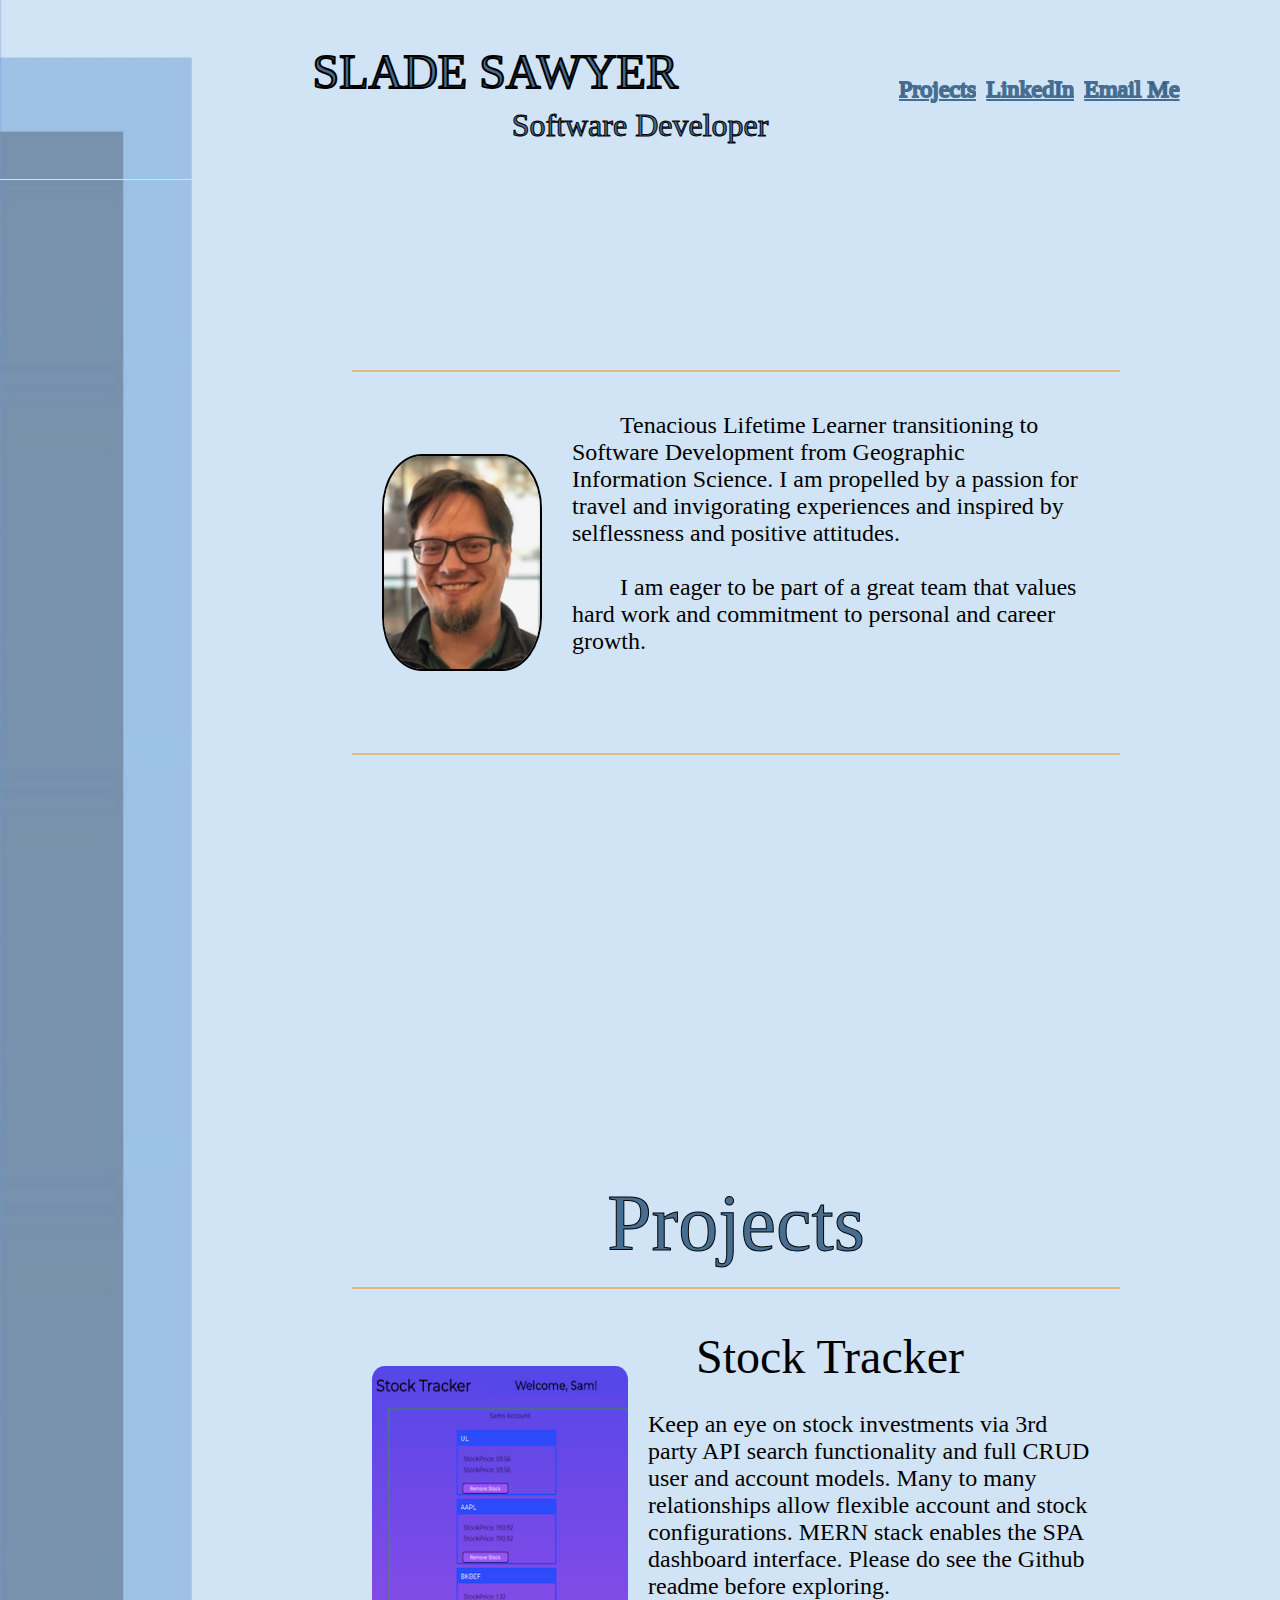
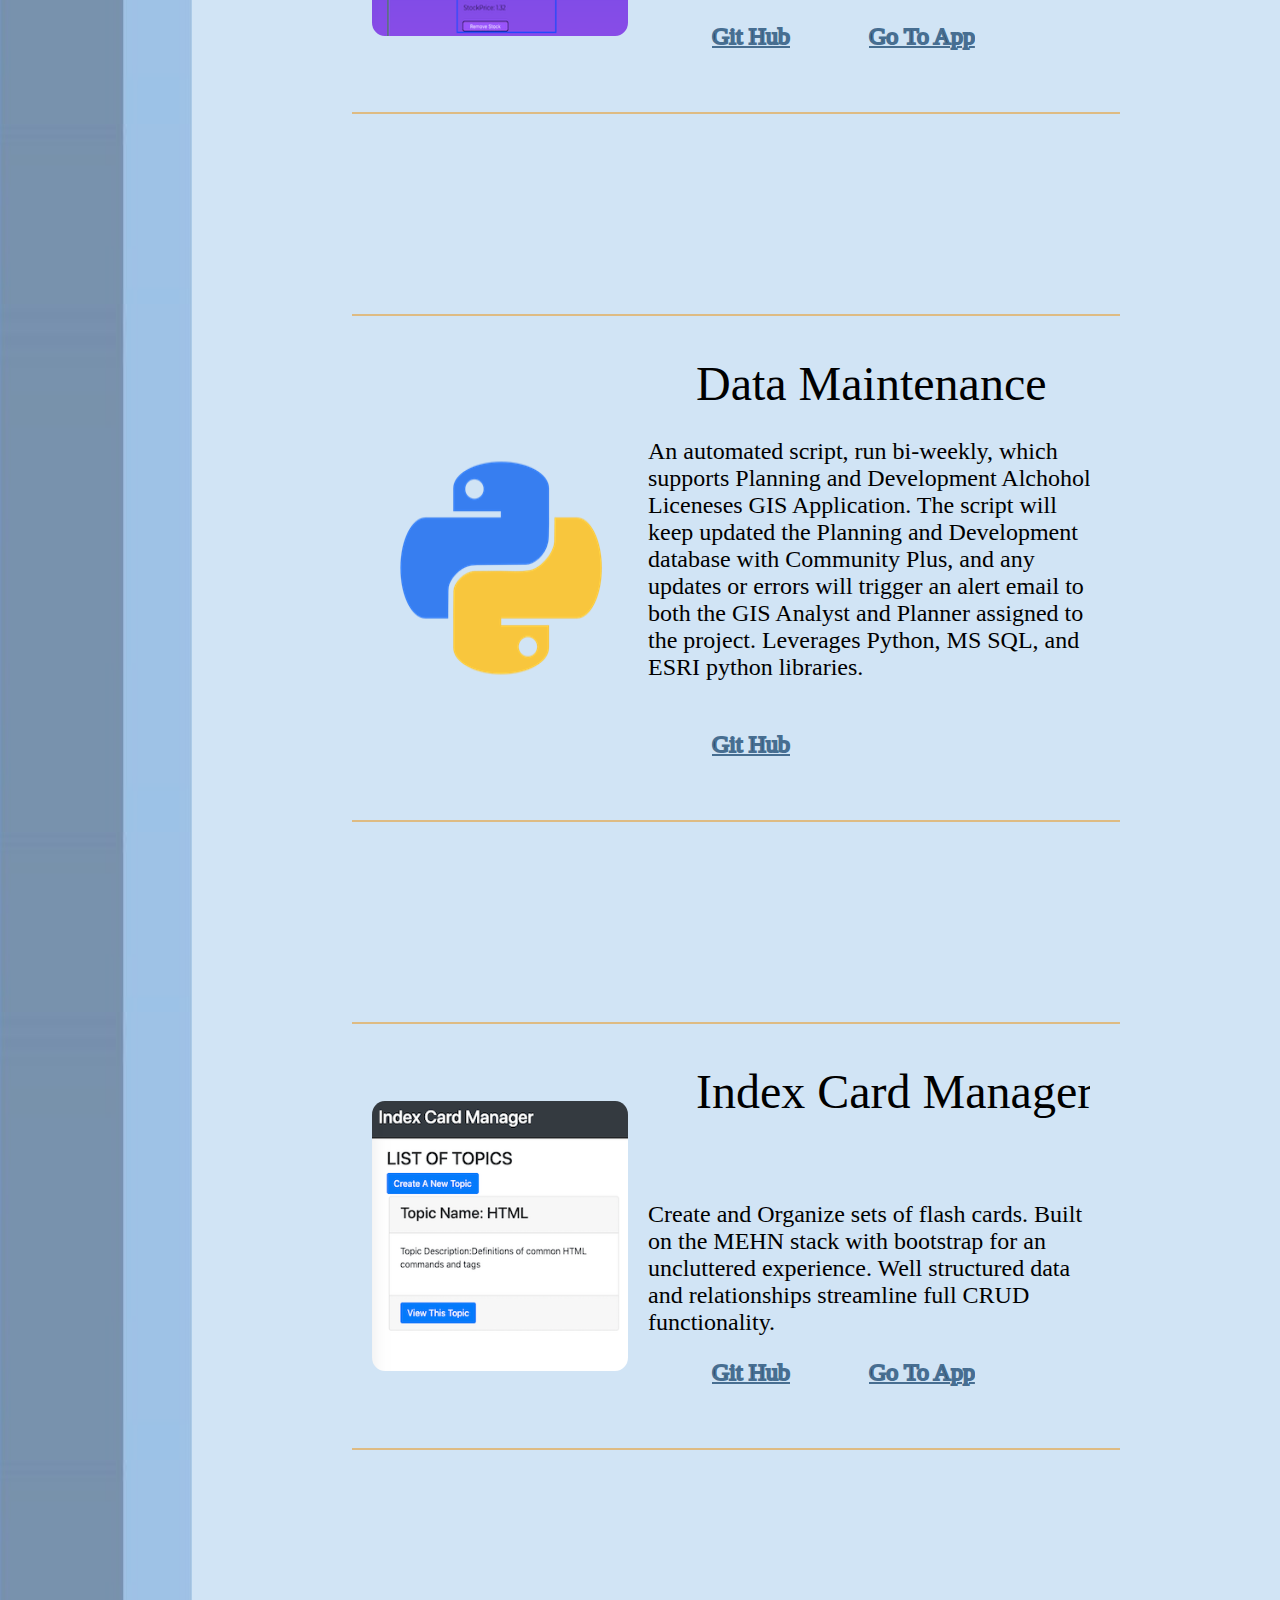
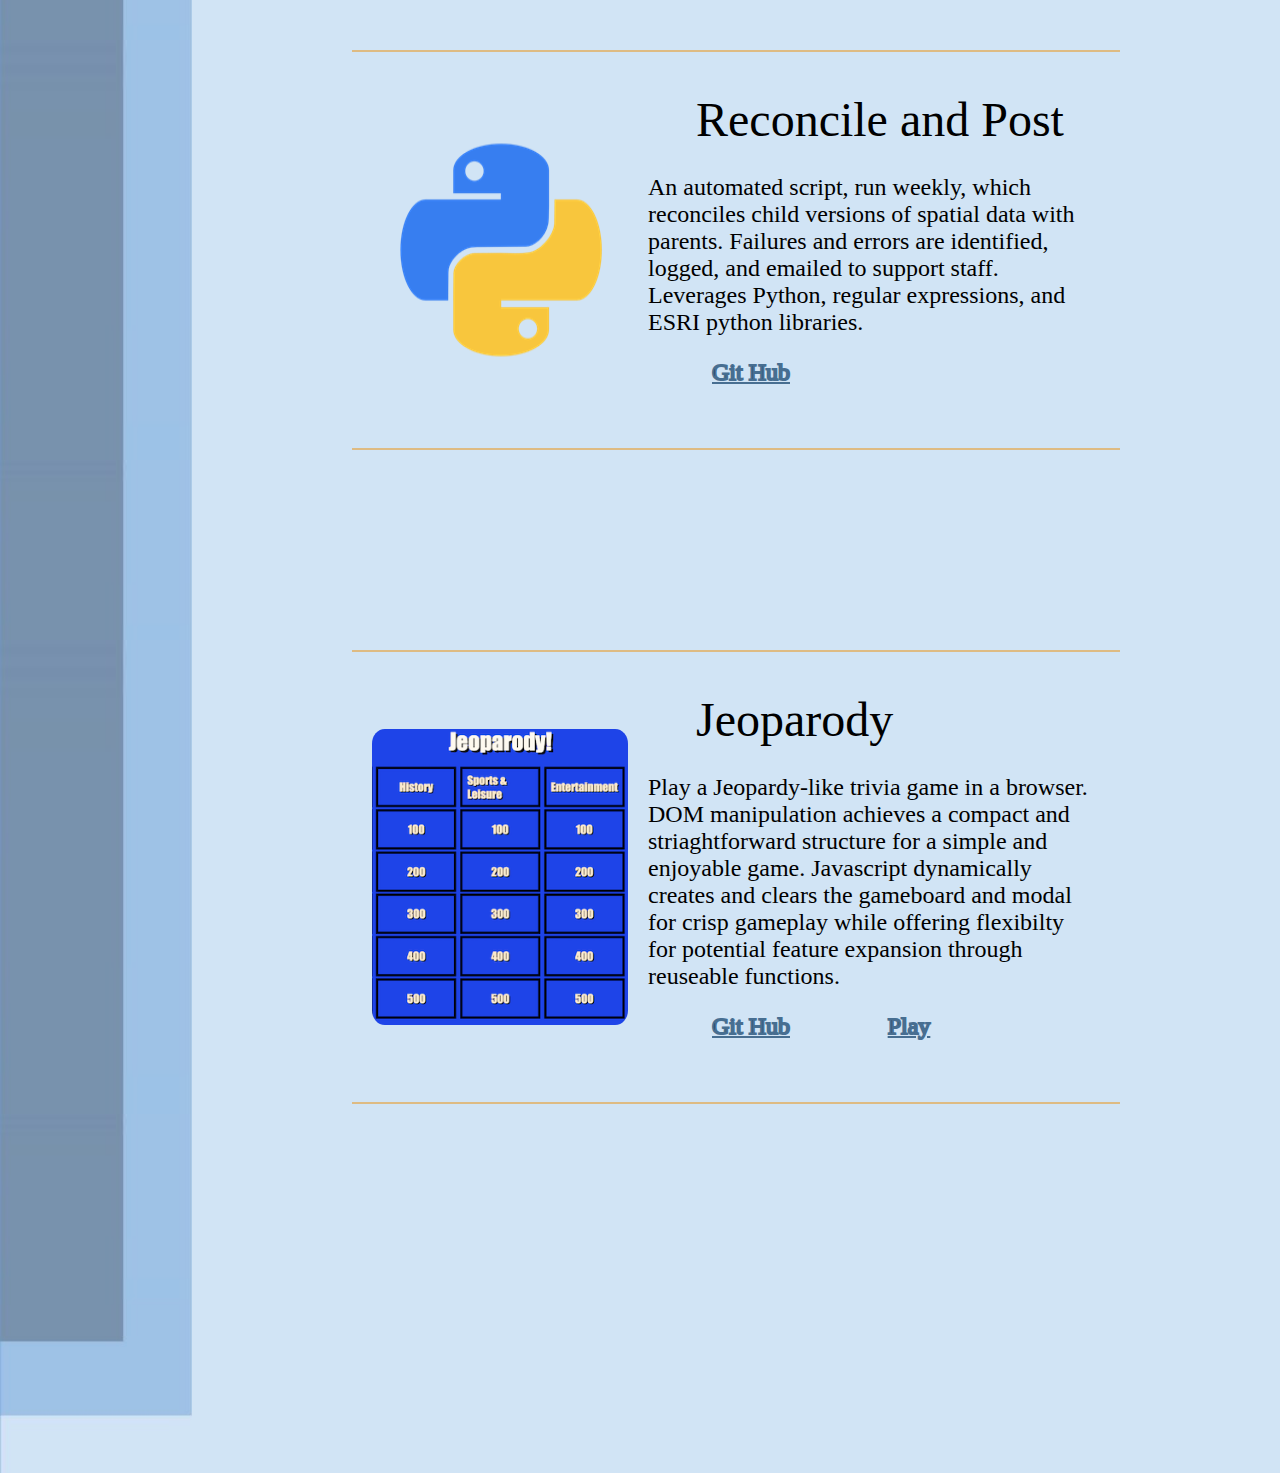
<file: index.html>
<!DOCTYPE html>
<html lang="en">

<head>
    <meta charset="UTF-8">
    <meta name="viewport" content="width=device-width, initial-scale=1.0">
    <meta http-equiv="X-UA-Compatible" content="ie=edge">
    <link rel="stylesheet" href="style.css">
    <title>Slades Portfolio</title>
</head>

<body>

    <div class="header">
        <div class="logo">
            <img class="logoImg" src='images/blue_pattern.jpg'>
        </div>
        <div class="titleContainer">
            <div class="title">SLADE SAWYER</div>
            <div class="subTitle">Software Developer</div>
        </div>
        <div class="navContainer">
            <div class="navItem"><a href="#Projects">Projects</a></div>
            <div class="navItem"><a href="https://www.linkedin.com/in/slade-sawyer/" target="_blank">LinkedIn</a></div>
            <div class="navItem"><a href="mailto:slade.sawyer@gmail.com">Email Me</a></div>
        </div>
    </div>
    <div class="spacer"></div>
    <div class="halfrow">
        <div class="halfleft"><img class="halfleftImg" src='images/leftImg.jpg'></div>
        <div class="halfmiddle"></div>
    </div>
    <div class="row">
        <div class="left"><img class="leftImg" src='images/leftImg.jpg'></div>
        <div class="middle">
            <div class="card">
                <img class="headshot" src='images/headshot.png'>
                <div class="textContainer"> Tenacious Lifetime Learner transitioning to Software
                    Development from Geographic Information Science. I am propelled by a passion
                    for travel and invigorating experiences and inspired by selflessness
                    and positive attitudes.<br><br><tb>I am eager to be part of a great team that values
                        hard work and commitment to personal and career growth.</tb> 
                    

                </div>
            </div>
        </div>
    </div>
    <a name='Projects'></a>
    <div class="row">
        <div class="left"><img class="leftImg" src='images/leftImg.jpg'></div>
        <div class="middle">
        </div>
    </div>
    <div class="row">
        <div class="left"><img class="leftImg" src='images/leftImg.jpg'></div>
        <div class="middle">
            <div class="sectionTitle">Projects</div>
            <div class="card">
                    <img class='cardImage' src='images/StockTracker.png'>
                    <div class="textContainer">
                        <div class="cardTitle">Stock Tracker</div>
                        <br>
                        Keep an eye on stock investments via 3rd party API search
                        functionality and full CRUD user and account models. Many to many
                        relationships allow flexible account and stock configurations. MERN
                        stack enables the SPA dashboard interface. Please do see the Github readme
                        before exploring.
                        <div class="buttonContainer">
                            <div class="button">
                                <a href="https://github.com/SladeInSeat/GA-Project3-StockTracker" target="_blank">Git
                                    Hub</a>
                            </div>
                            <div class="button">
                                <a href="https://salty-depths-52780.herokuapp.com/" target="_blank">Go To App</a>
                            </div>
                        </div>
                    </div>
                </div>
        </div>
    </div>
    <div class="halfrow">
        <div class="halfleft"><img class="halfleftImg" src='images/leftImg.jpg'></div>
        <div class="halfmiddle"></div>
    </div>
    <div class="row">
        <div class="left"><img class="leftImg" src='images/leftImg.jpg'></div>
        <div class="middle">
            <div class="card">
                <img class='cardImage' src='images/python.png'>
                <div class="textContainer">
                    <div class="cardTitle">Data Maintenance</div>
                    <br>
                    An automated script, run bi-weekly, which supports Planning
                    and Development Alchohol Liceneses GIS Application. The
                    script will keep updated the Planning and Development
                    database with Community Plus, and any updates or errors will
                    trigger an alert email to both the GIS Analyst and Planner
                    assigned to the project. Leverages Python, MS SQL, and ESRI
                    python libraries.
                    <div class="buttonContainer">
                        <div class="button">
                            <a href="https://github.com/SladeInSeat/Alcohol-Permits" target="_blank">Git Hub</a>
                        </div>
                    </div>
                </div>
            </div>
        </div>
    </div>
    <div class="halfrow">
        <div class="halfleft"><img class="halfleftImg" src='images/leftImg.jpg'></div>
        <div class="halfmiddle"></div>
    </div>
    <div class="row">
        <div class="left"><img class="leftImg" src='images/leftImg.jpg'></div>
        <div class="middle">
            <div class="card">
                <img class='cardImage' src='images/indexCards.png'>
                <div class="textContainer">
                    <div class="cardTitle">Index Card Manager</div>
                    <br>
                    Create and Organize sets of flash cards. Built on the MEHN stack with
                    bootstrap for an uncluttered experience. Well structured
                    data and relationships streamline full CRUD functionality.
                    <div class="buttonContainer">
                        <div class="button">
                            <a href="https://github.com/SladeInSeat/GA-Project2-IndexCards" target="_blank">Git Hub</a>
                        </div>
                        <div class="button">
                            <a href="https://ancient-dusk-58501.herokuapp.com/" target="_blank">Go To App</a>
                        </div>
                    </div>
                </div>
            </div>
        </div>
    </div>
    <div class="halfrow">
        <div class="halfleft"><img class="halfleftImg" src='images/leftImg.jpg'></div>
        <div class="halfmiddle"></div>
    </div>
    <div class="row">
        <div class="left"><img class="leftImg" src='images/leftImg.jpg'></div>
        <div class="middle">
            <div class="card">
                <img class='cardImage' src='images/python.png'>
                <div class="textContainer">
                    <div class="cardTitle">Reconcile and Post</div>
                    <br>
                    An automated script, run weekly, which reconciles child versions of 
                    spatial data with parents.  Failures and errors are identified, logged, 
                    and emailed to support staff.  Leverages Python, regular expressions, and ESRI
                    python libraries.
                    <div class="buttonContainer">
                        <div class="button">
                            <a href="https://github.com/SladeInSeat/ReconcilePost" target="_blank">Git Hub</a>
                        </div>
                    </div>
                </div>
            </div>
        </div>
    </div>
    <div class="halfrow">
        <div class="halfleft"><img class="halfleftImg" src='images/leftImg.jpg'></div>
        <div class="halfmiddle"></div>
    </div>
    <div class="row">
        <div class="left"><img class="leftImg" src='images/leftImg.jpg'></div>
        <div class="middle">
                <div class="card">
                        <img class='cardImage' src='images/Jeoparady.png'>
                        <div class="textContainer">
                            <div class="cardTitle">Jeoparody</div>
                            <br>
                            Play a Jeopardy-like trivia game in a browser. DOM manipulation
                            achieves a compact and striaghtforward structure for a simple and enjoyable
                            game. Javascript dynamically creates and clears the gameboard and modal for
                            crisp gameplay while offering flexibilty for potential feature expansion
                            through reuseable functions.
                            <div class="buttonContainer">
                                <div class="button">
                                    <a href="https://github.com/SladeInSeat/GA-Project1-Jeopardy" target="_blank">Git Hub</a>
                                </div>
                                <div class="button">
                                    <a href="https://sladeinseat.github.io/GA-Project1-Jeopardy/" target="_blank">Play</a>
                                </div>
                            </div>
                        </div>
                    </div>
        </div>
    </div>
    <div class="halfrow">
        <div class="halfleft"><img class="halfleftImg" src='images/leftImg.jpg'></div>
        <div class="halfmiddle"></div>
    </div>
    <div class="footer">
        <div class="logo">
            <img class="logoImg" src='images/footer.jpg'>
        </div>
    </div>
</body>

</html>
</file>
<file: style.css>
* {
    box-sizing: border-box;
    margin: 0px;
    overflow-x: hidden;
}

.body {
    display: flex;
    min-height: 100vh;
    min-width: 100vw;
    flex-direction: column;
}
.spacer{
    display: flex;
    flex-direction: row;
    flex-wrap: wrap;
    justify-content: space-between;
    align-items: center;
    min-width: 95vw;
    flex-grow: 12;
    flex-shrink: 1;
    flex-basis: 0;
    height: 20vh;
    background: #D1E4F5;
}
.header{
    display: flex;
    flex-direction: row;
    flex-wrap: wrap-reverse;
    justify-content: space-between;
    align-items: center;
    min-width: 100vw;
    flex-grow: 12;
    flex-shrink: 1;
    flex-basis: 1;
    min-height: 10vh;
    background: #D1E4F5;
    position: fixed;
}


.row{
    display: flex;
    flex-direction: row;
    flex-wrap: nowrap;
    justify-content: flex-start;
    align-content: center;
    min-width: 90vw;
    min-height: 40vh;
    flex-grow: 1;
    flex-shrink: 1;
    flex-basis: 1;
    background: #D1E4F5;
}

.halfrow{
    display: flex;
    flex-direction: row;
    flex-wrap: nowrap;
    justify-content: flex-start;
    align-content: center;
    min-width: 95vw;
    min-height: 20vh;
    flex-grow: 1;
    flex-shrink: 1;
    flex-basis: 1;
    background: #D1E4F5;
}

.logo{
    display: flex;
    flex-direction: row;
    flex-wrap: nowrap;
    justify-content: flex-start;
    align-items: flex-start;
    min-width: 15vw;
    flex-grow: 2;
    flex-shrink: 1;
    flex-basis: 0;
    min-height: 10vh;
    background: #D1E4F5;
}



 .logoImg {
    display: flex;
    flex-direction: row;
    flex-basis: 0;
    flex-shrink: 1;
    min-width: 15vw;
    min-height: 10vh;
  }

  .headshot{
    display: flex;
    flex-basis: 0;
    margin: 10px;
    min-width: 160px;
    border-radius: 25%;
    border: 2px solid black;
  }

  .leftImg{
    display: flex;
    flex-direction: column;
    flex-grow: 1;
    flex-basis: 0;
    width: 15vw;
    min-height: 45vh;
  }

  .halfleftImg{
    display: flex;
    flex-direction: column;
    flex-grow: 1;
    flex-basis: 0;
    width: 15vw;
    min-height: 20vh;
  }

.titleContainer {
    display: flex;
    flex-direction: column;
    flex-wrap: wrap;
    justify-content: flex-start;
    align-items: center;
    min-width: 45vw;
    flex-grow: 12;
    flex-shrink: 1;
    flex-basis: 1;
    min-height: 8vh;
    background: #D1E4F5; 
}


.navContainer{
    display: flex;
    flex-direction: row;
    flex-wrap: wrap;
    justify-content: center;
    align-items: center;
    min-width: 35vw;
    flex-grow: 12;
    flex-shrink: 3;
    flex-basis: 1;
    min-height: 8vh;
    padding: 5px;
    background: #D1E4F5; 
}

.navItem{
    display: flex;
    flex-shrink: 1;
    justify-content: center;
    align-items: center;
    min-width: 5vw;
    min-height: 5vh;
    margin: 0px 5px 0px 5px;
    font-size: 1.5em;
}


.title{
    display: flex;
    flex-direction: row;
    flex-wrap: wrap;
    flex-shrink: 1;
    padding: 5px 15px 5px 20px;
    margin: 3px 15px 3px 10px;
    font-size: 3em;
    -webkit-text-fill-color:#476E91;
    -webkit-text-stroke-width: 2px;
    -webkit-text-stroke-color: black;
}
.subTitle{
    display: flex;
    flex-direction: row;
    align-self: flex-end;
    flex-wrap: wrap;
    flex-shrink: 1;
    flex-basis: 1;
    padding: 0px 15px 0px 20px;
    margin: 0px 15px 0px 10px;
    font-size: 2em;
    -webkit-text-fill-color:#476E91;
    -webkit-text-stroke-width: 1px;
    -webkit-text-stroke-color: black;
}

.sectionTitle{
    display: flex;
    flex-direction: row;
    flex-wrap: wrap;
    flex-shrink: 1;
    padding: 5px 0px 5px 0px;
    margin: 3px 0px 3px 0px;
    font-size: 5em;
    -webkit-text-fill-color:#476E91;
    -webkit-text-stroke-width: 1px;
    -webkit-text-stroke-color: black;
}

.left{
    display: flex;
    flex-direction: column;
    flex-wrap: nowrap;
    justify-content: flex-start;
    align-items: flex-end;
    min-width: 15vw;
    flex-grow: 1;
    flex-shrink: 1;
    flex-basis: 0;
    min-height: 45vh;
    background: orange;
}

.halfleft{
    display: flex;
    flex-direction: column;
    flex-wrap: nowrap;
    justify-content: flex-start;
    align-items: flex-end;
    min-width: 15vw;
    flex-grow: 1;
    flex-shrink: 1;
    flex-basis: 0;
    min-height: 20vh;
    background: orange;
}

.middle{
    display: flex;
    flex-direction: column;
    flex-wrap: wrap;
    justify-content: flex-start;
    align-items: center;
    width: 65vw;
    flex-grow: 12;
    flex-shrink: 1;
    flex-basis: 0;
    min-height: 45vh;
    background: #D1E4F5; 
}

.halfmiddle{
    display: flex;
    flex-direction: column;
    flex-wrap: nowrap;
    justify-content: flex-start;
    align-items: flex-start;
    min-width: 65vw;
    flex-grow: 12;
    flex-shrink: 1;
    flex-basis: 0;
    min-height: 20vh;
    background: #D1E4F5; 
}

.card {
    display: flex;
    flex-direction: row;
    justify-content: flex-start;
    align-content: flex-start;
    align-items: center;
    flex-wrap: nowrap;
    flex-grow: 1;
    flex-shrink: 1;
    min-height: 30vh;
    width: 60vw;
    flex-basis: 1;
    margin: 10px;
    padding: 20px;
    background: #D1E4F5;
    border-bottom: 2px solid #DEBB83;
    border-top: 2px solid #DEBB83;
}

.cardTitle{
    display: flex;
    flex-direction: row;
    justify-content: flex-start;
    font-size: 2em;
    font-weight: 400;
    min-width: 25vw;
}

.textContainer{
    display: flex;
    flex-direction: column;
    flex-wrap: wrap;
    align-self: flex-start;
    justify-content: center;
    flex-basis: 1;
    flex-shrink: 1;
    min-width: 35vw;
    margin: 10px;
    padding: 10px;
    font-size: 1.5em;
    text-indent: 2em;
}
.cardImage{
    display: flex;
    flex-basis: 1;
    flex-shrink: 1;
    margin: 10px 0px;
    min-width: 20vw;
    min-height: 30vh;
    border-radius: 5%;

}
.footer{
    display: flex;
    flex-direction: row;
    flex-wrap: wrap;
    justify-content: space-between;
    align-items: center;
    min-width: 100vw;
    flex-grow: 12;
    flex-shrink: 1;
    flex-basis: 0;
    min-height: 15vh;
    background: #D1E4F5;
}

.buttonContainer{
    display: flex;
    flex-direction: row;
    justify-content: flex-start;
    flex-wrap: wrap;
    align-items: center;
    text-align: center;
    min-height: 8vh;
    flex-grow: 1;
    flex-shrink: 1;
    min-width: 35vw;
}

.button{
    cursor: pointer;
    margin: 5px 15px;
    background-color: #D1E4F5;
    min-width: 10vw;
    
}

a:link, a:visited {
    -webkit-text-fill-color: black;
    -webkit-text-stroke-width: 2px;
    -webkit-text-stroke-color: #476E91;
}
</file>
